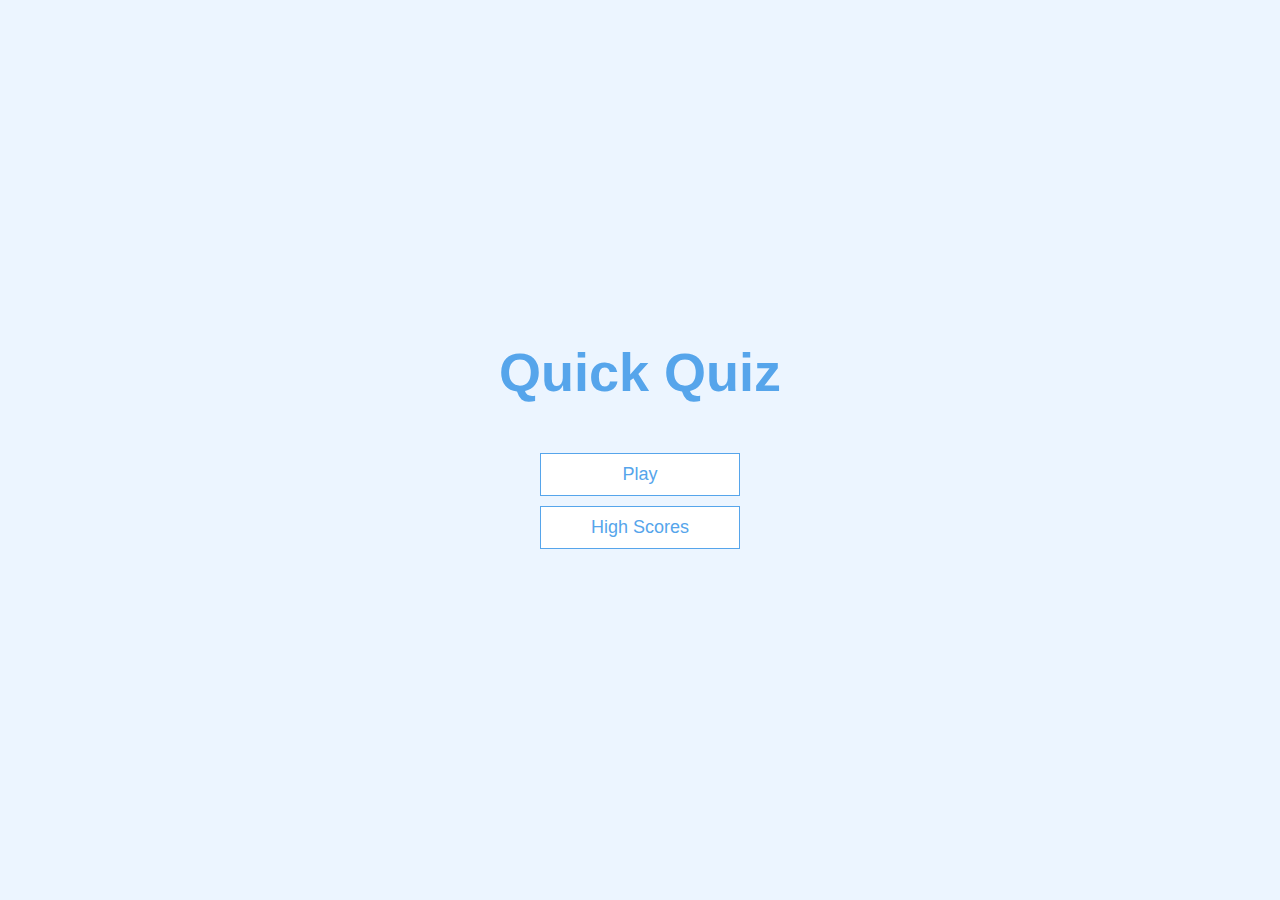
<file: index.html>
<!DOCTYPE html>
<html lang="en">
<head>
    <meta charset="UTF-8">
    <meta name="viewport" content="width=device-width, initial-scale=1.0">
    <title>Quiz App</title>
    <link rel="stylesheet" href="assets/style.css">
</head>
<body>
    <div class="container">
        <div id="home" class="flex-center flex-column">
            <h1>Quick Quiz</h1>
            <a href="/game.html" class="btn">Play</a>
            <a href="/highscores.html" class="btn">High Scores</a>
        </div>
    </div>
</body>
</html>
</file>
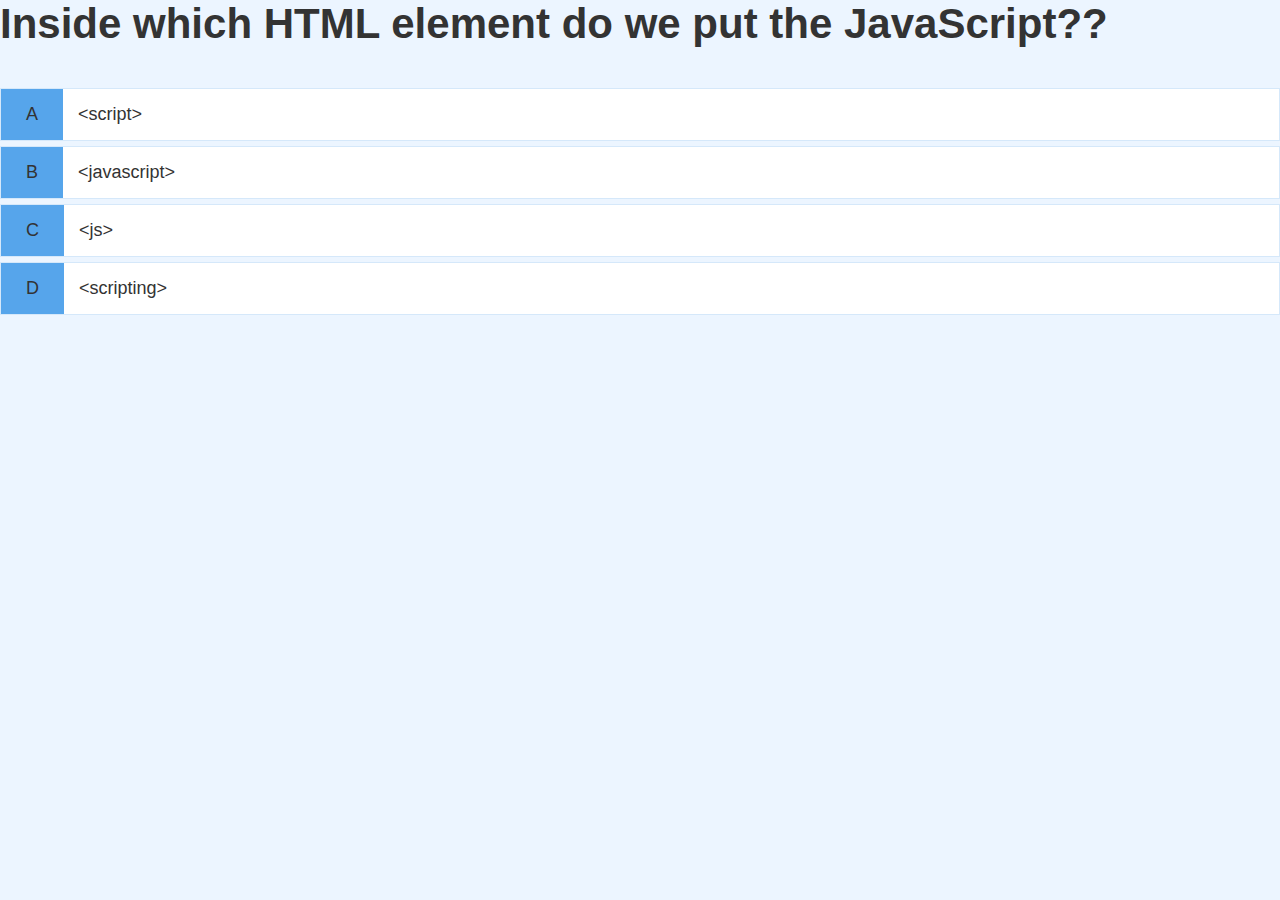
<file: game.html>
<!DOCTYPE html>
<html lang="en">
<head>
    <meta charset="UTF-8">
    <meta name="viewport" content="width=device-width, initial-scale=1.0">
    <title>Quick Quiz - Play</title>
    <link rel="stylesheet" href="assets/style.css">
    <link rel="stylesheet" href="assets/game.css">
</head>
<body>
    <div id="game" class="justify-center flex-column">
        <div id="hud">
            
        </div>
        <h2 id="question">What is the answer to this question?</h2>
        <div class="choice-container">
            <p class="choice-prefix">A</p>
            <p class="choice-text" data-number="1">Choice 1</p>
        </div>
        <div class="choice-container">
            <p class="choice-prefix">B</p>
            <p class="choice-text" data-number="2">Choice 2</p>
        </div>
        <div class="choice-container">
            <p class="choice-prefix">C</p>
            <p class="choice-text" data-number="3">Choice 3</p>
        </div>
        <div class="choice-container">
            <p class="choice-prefix">D</p>
            <p class="choice-text" data-number="4">Choice 4</p>
        </div>
    </div>
    <script src="assets/game.js"></script>
</body>
</html>
</file>
<file: assets/style.css>
:root {
    background-color: #ecf5ff;
    font-size: 62.5%;
}

* {
    box-sizing: border-box;
    font-family: Arial, Helvetica, sans-serif;
    margin: 0;
    padding: 0;
    color: #333;

}

h1, h2, h3, h4 {
    margin-bottom: 1rem;
}

h1 {
    font-size: 5.4rem;
    color: #56a5eb;
    margin-bottom: 5rem;
}

h1 > span {
    font-size: 2.4rem;
    font-weight: 500;
}

h2 {
    font-size: 4.2rem;
    margin-bottom: 4rem;
    font-weight: 700;
}

h3 {
    font-size: 2.8rem;
    font-weight: 500;
}

/* Utilities */

.container {
    width: 100vw;
    height: 100vh;
    display: flex;
    justify-content: center;
    align-items: center;
    max-width: 80rem;
    margin: auto;
    padding: 2rem;
}

/* any child of container */
.container > * {
    width: 100%;
}

.flex-column {
    display: flex;
    flex-direction: column;
  }
  
  .flex-center {
    justify-content: center;
    align-items: center;
  }
  
  .justify-center {
    justify-content: center;
  }
  
  .text-center {
    text-align: center;
  }
  
  .hidden {
    display: none;
  }
  
  /* BUTTONS */
  .btn {
    font-size: 1.8rem;
    padding: 1rem 0;
    width: 20rem;
    text-align: center;
    border: 0.1rem solid #56a5eb;
    margin-bottom: 1rem;
    text-decoration: none;
    color: #56a5eb;
    background-color: white;
  }
  
  .btn:hover {
    cursor: pointer;
    box-shadow: 0 0.4rem 1.4rem 0 rgba(86, 185, 235, 0.5);
    transform: translateY(-0.1rem);
    transition: transform 150ms;
  }
  
  .btn[disabled]:hover {
    cursor: not-allowed;
    box-shadow: none;
    transform: none;
  }
</file>
<file: assets/game.css>
.choice-container {
    display: flex;
    margin-bottom: 0.5rem;
    width: 100%;
    font-size: 1.8rem;
    border: 0.1rem solid rgb(86, 165, 235, 0.25);
    background-color: white;
}

.choice-container:hover {
    cursor: pointer;
    box-shadow: 0 0.4rem 1.4rem 0 rgba(86, 185, 235, 0.5);
    transform: translateY(-0.1rem);
    transition: transform 150ms;
}

.choice-prefix {
    padding: 1.5rem 2.5rem;
    background-color: #56a5eb;
}

.choice-text {
    padding: 1.5rem;
    width: 100%;
}

.correct {
    background-color: #28a745;
}

.incorrect {
    background-color: #dc3545;
}
</file>
